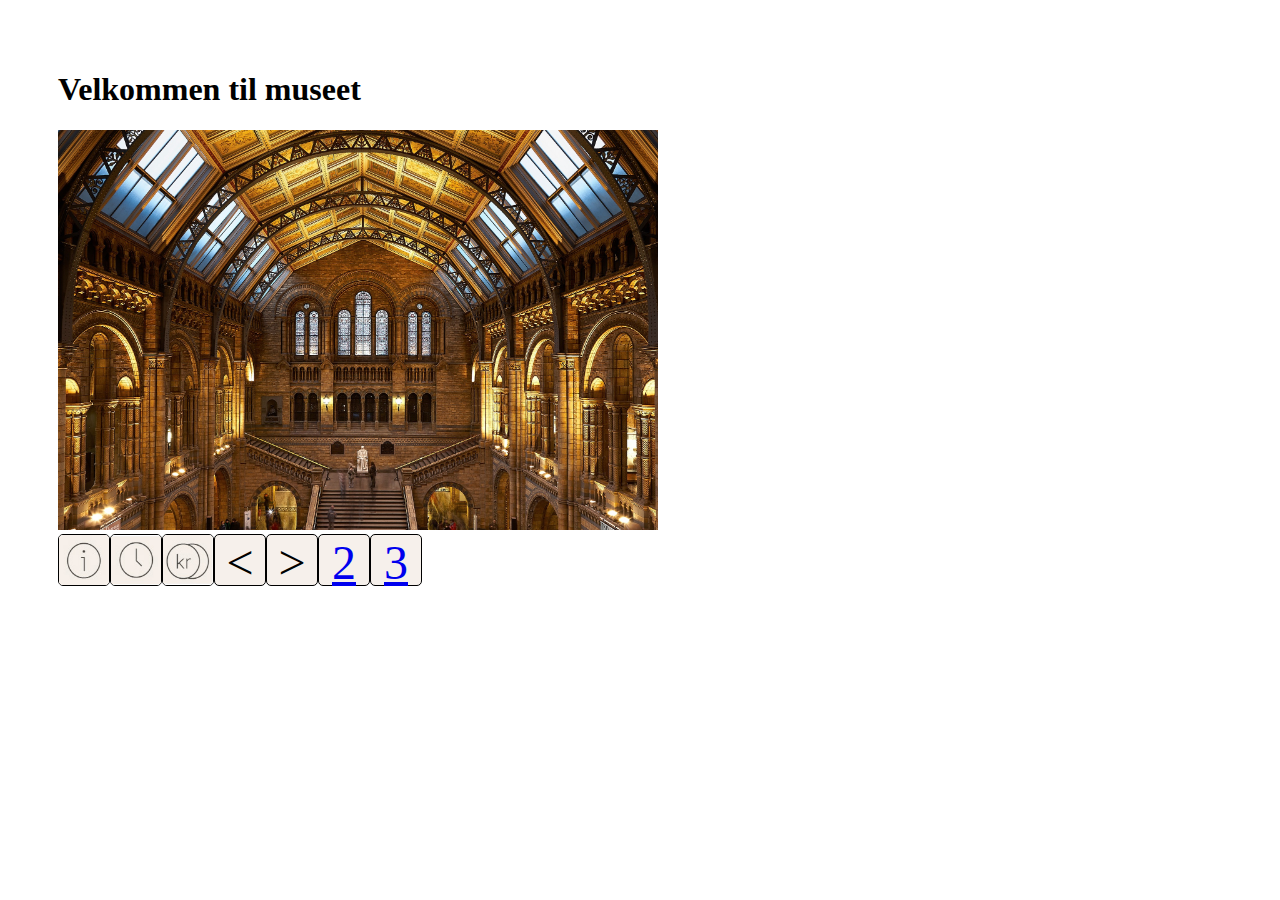
<file: Oppgave1/index.html>
<!--
    Løsningsforslag på oppgave 1 eksamen V18 i IT2.
    CC BY - Tom Jarle Christiansen - 2019
-->

<!DOCTYPE html>
<html lang="en">
<head>
    <meta charset="UTF-8">
    <meta name="viewport" content="width=device-width, initial-scale=1.0">
    <meta http-equiv="X-UA-Compatible" content="ie=edge">
    <title>Oppgave 1</title>
    <link rel="stylesheet" href="stilark.css">
</head>
<body>
    <div id="hoved">
        <h1>Velkommen til museet</h1>
        <div id="bildekarusell">
            <img id="karusellbilde" src="./bilder/intro1.jpg" alt="Bilde av museet"><br>
            <img id="ikon_info" class="ikon" onclick="skrivInfo(2)" src="./bilder/informasjon.jpg" alt="Bilde av museet">
            <img id="ikon_aapningstider" class="ikon" onclick="skrivInfo(0)" src="./bilder/aapningstider.jpg" alt="Bilde av museet">
            <img id="ikon_priser" class="ikon" onclick="skrivInfo(1)" src="./bilder/priser.jpg" alt="Bilde av museet">
            <div id="bilde_v" class="ikon" data-retning="venstre"><</div>
            <div id="bilde_h" class="ikon" data-retning="hoyre">></div>
            <div id="til_2" class="ikon"><a href="../Oppgave_2/index.html">2</a></div>
            <div id="til_3" class="ikon"><a href="../Oppgave_3/index.html">3</a></div>
        </div><br>
        <div id="infoElement"></div>

    </div>
    <script src="script.js"></script>
</body>
</html>
</file>
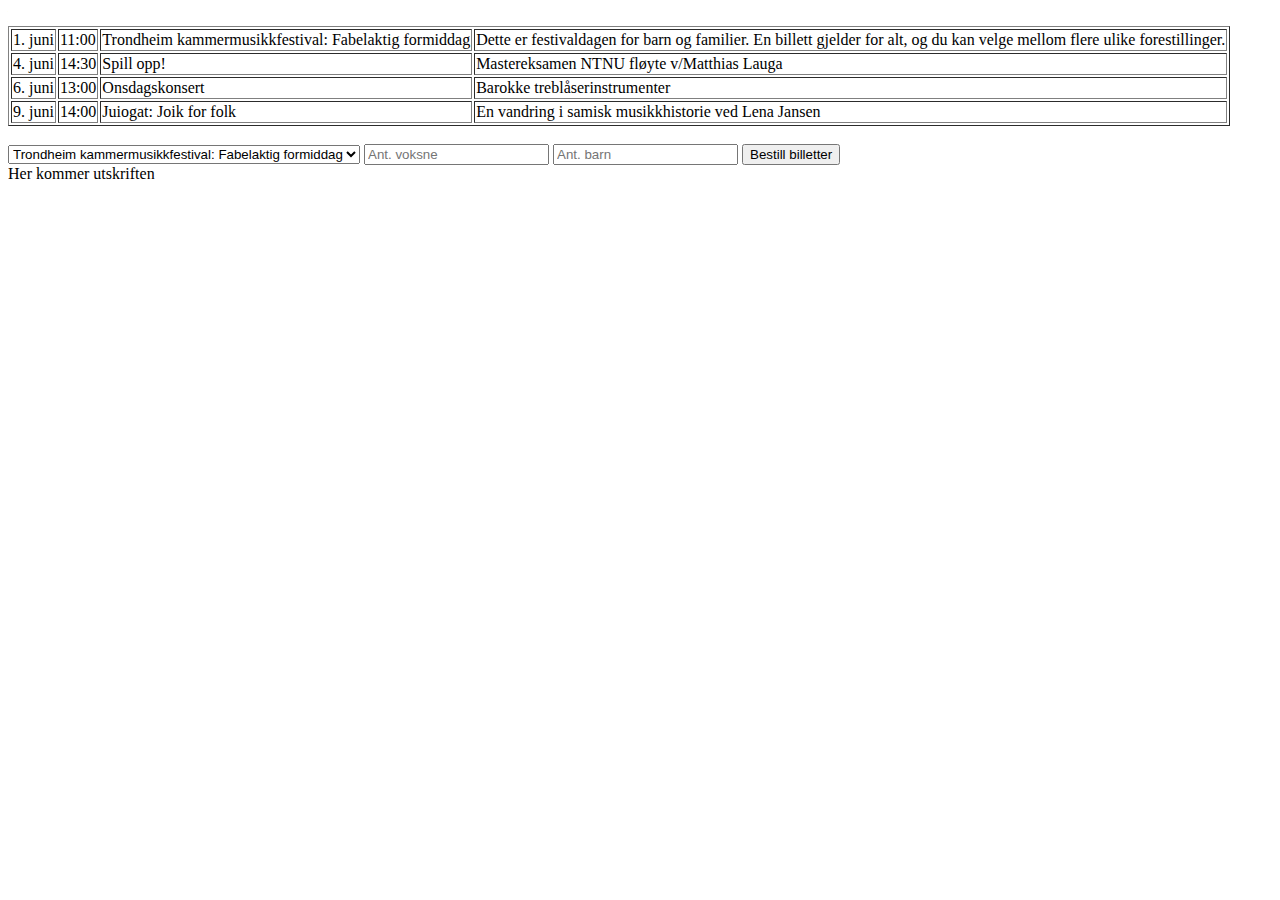
<file: Oppgave2/index.html>
<!-- 
Løsningsforslag på oppgave 2 til eksmaen i IT2 V18
Creative Commons - BY SA - Tom Jarle Christiansen
-->

<!DOCTYPE html>
<html lang="nb">
<head>
    <meta charset="UTF-8">
    <title>Oppgave 2 - Bestillingsskjema</title>
</head>
<body>
    <div id="oversiktDiv">
        Her kommer oversikten
    </div>
    <div id="utskriftDiv">
        Her kommer utskriften
    </div>
    <script src="script.js"></script>
</body>
</html>
</file>
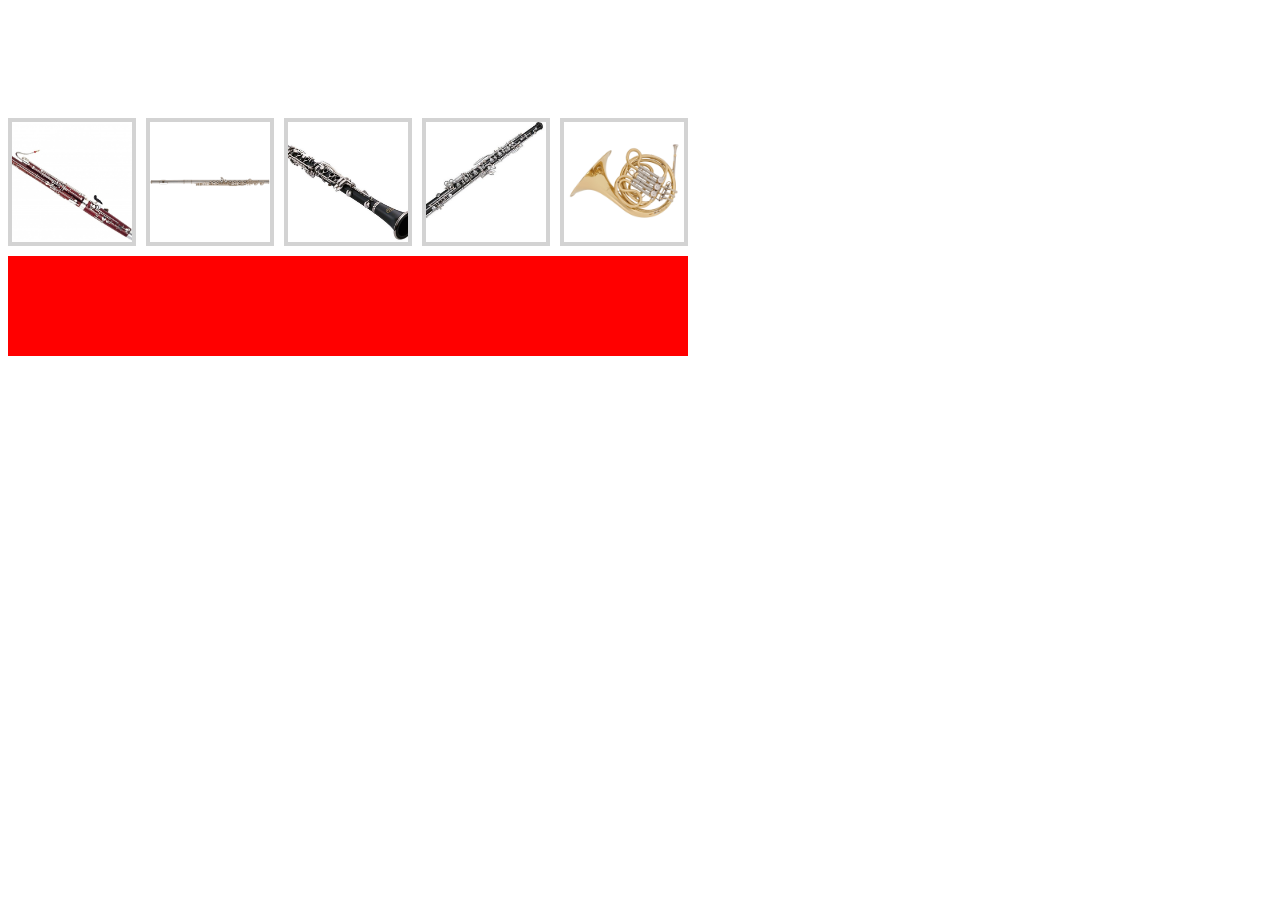
<file: Oppgave3/index.html>
<!DOCTYPE html>
<html lang="en">
<head>
    <meta charset="UTF-8">
    <meta name="viewport" content="width=device-width, initial-scale=1.0">
    <meta http-equiv="X-UA-Compatible" content="ie=edge">
    <link rel="stylesheet" href="stilark.css">
    <title>Document</title>
</head>
<body>
    <div id="hoved">
        <div id="instrument_1_Element" class="instrument">
            <img src="./media/fagott.jpg" alt="">
            <p>Fagott</p>
        </div>
        <div id="instrument_2_Element" class="instrument">
            <img src="./media/floyte.gif" alt="">
            <p>Fløyte</p>
        </div>
        <div id="instrument_3_Element" class="instrument">
            <img src="./media/klarinett.jpg" alt="">
            <p>Klarinett</p>
        </div>
        <div id="instrument_4_Element" class="instrument">
            <img src="./media/obo.jpg" alt="">
            <p>Obo</p>
        </div>
        <div id="instrument_5_Element" class="instrument">
            <img src="./media/valthorn.jpg" alt="">
            <p>Valthorn</p>
        </div>
        <div id="gjetteElement">
            
        </div>
    </div>
    <script src="script.js"></script>
</body>
</html>
</file>
<file: Oppgave1/stilark.css>
#hoved {
    top: 50px;
    left: 50px;
    position: relative;
}

#karusellbilde {
    width: 600px;
}

.ikon {
    width: 50px;
    height: 50px;
    background-color: rgb(246, 240, 235);
    border: 1px solid black;
    border-radius: 5px;
    float: left;
    font-size: 48px;
    text-align: center;
}

.ikon:hover {
    border: 3px solid black;
}

.ikon_informasjon {
    position: relative;
    float: left;
}

#infoElement {
    width: 300px;
    height: auto;
    padding: 20px;
    margin-top: 40px;
}
</file>
<file: Oppgave3/stilark.css>
#hoved {
    display: grid;
    grid-template-columns: repeat(10, 1fr);
    grid-gap: 10px;
    grid-auto-rows: minmax(100px, auto);
  }

#instrument_1_Element {
    grid-column: 1;
    grid-row: 2;
  }

#instrument_2_Element { 
    grid-column: 2;
    grid-row: 2;
  }

#instrument_3_Element {
    grid-column: 3;
    grid-row: 2;
  }

#instrument_4_Element {
    grid-column: 4;
    grid-row: 2;
  }

#instrument_5_Element {
    grid-column: 5;
    grid-row: 2;
  }

#gjetteElement {
      grid-column: 1 / 6;
      grid-row: 3;
      background-color: red;
  }

  .instrument {
      border: 4px solid lightgrey;
      width: 120px;
      height: 120px;
      text-align: center;
  }

  .instrument:hover {
    border: 4px solid grey;
    font-weight: bold; 
  }

  .instrument img {
      width: 120px;
      height: 120px;
  }
</file>
